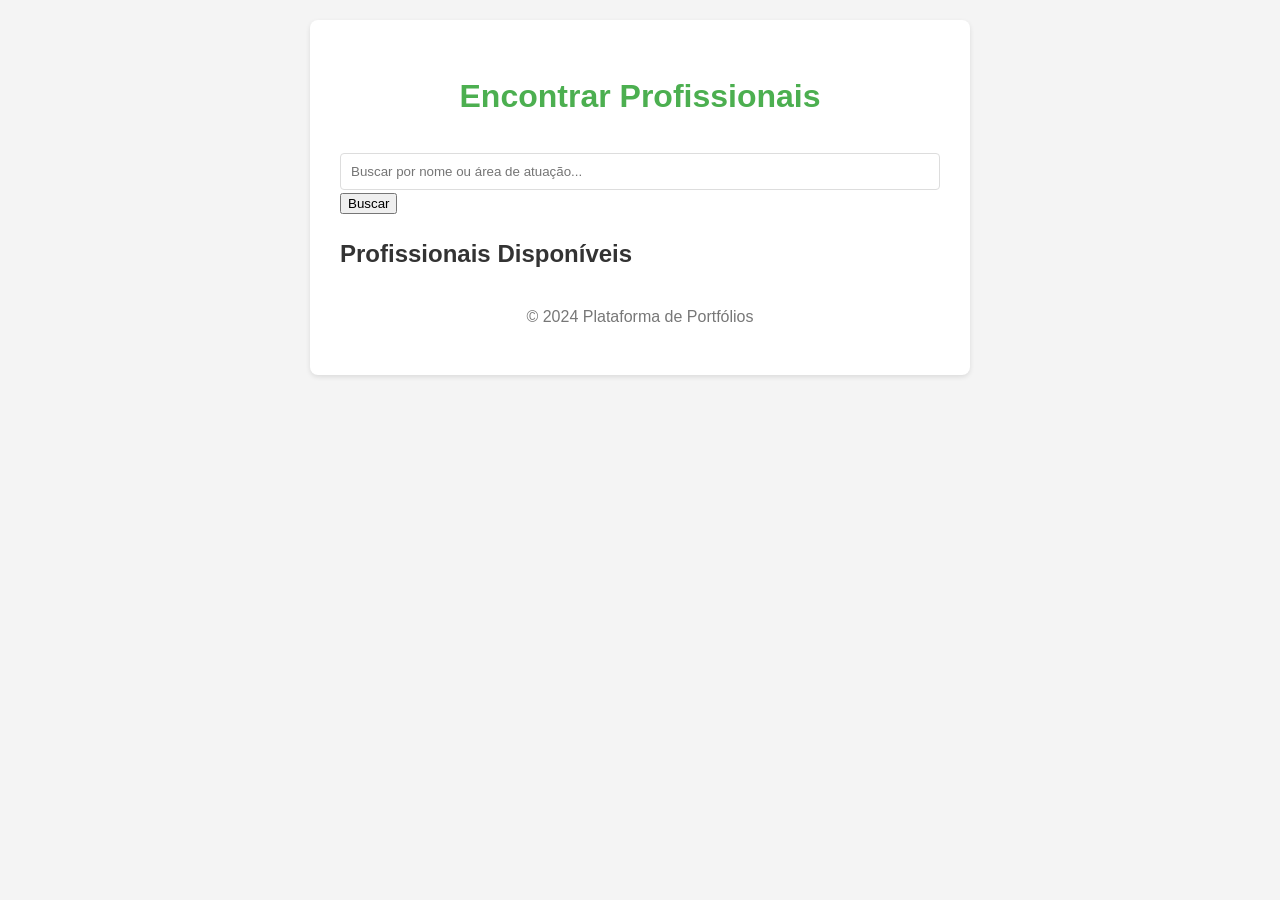
<file: projeto portifólio/html/inicialempresa.html>
<!DOCTYPE html>
<html lang="pt-br">
<head>
    <meta charset="UTF-8">
    <meta name="viewport" content="width=device-width, initial-scale=1.0">
    <title>Empresa - Busca de Profissionais</title>
    <link rel="stylesheet" href="/projeto portifólio/css/style.css">
    <style>
        #lista-oculta li {
            cursor: pointer;
            padding: 5px;
            transition: background 0.3s;
        }

        #lista-oculta li:hover {
            background-color: #f0f0f0;
        }
    </style>
</head>
<body>
    <div class="container">
        <header>
            <h1>Encontrar Profissionais</h1>
        </header>
        
        <section id="busca">
            <input type="text" id="pesquisa" placeholder="Buscar por nome ou área de atuação...">
            <button id="buscar">Buscar</button>
        </section>
        
        <ul id="lista-oculta" style="display: none;">
            <li data-nome="Ana Souza" data-area="Designer">Ana Souza - Designer</li>
            <li data-nome="Carlos Lima" data-area="Desenvolvedor Web">Carlos Lima - Desenvolvedor Web</li>
            <li data-nome="Juliana Alves" data-area="Marketing">Juliana Alves - Marketing</li>
            <li data-nome="Fernando Torres" data-area="Analista de Dados">Fernando Torres - Analista de Dados</li>
        </ul>
        
        <section id="listaPerfis">
            <h2>Profissionais Disponíveis</h2>
            <div id="perfis">
                <!-- Perfis serão inseridos dinamicamente -->
            </div>
        </section>

        <footer>
            <p>© 2024 Plataforma de Portfólios</p>
        </footer>
    </div>

    <!-- Script embutido -->
    <script>
        document.addEventListener('DOMContentLoaded', () => {
            const inputPesquisa = document.getElementById('pesquisa');
            const listaOculta = document.getElementById('lista-oculta');
            const itensOriginais = Array.from(listaOculta.querySelectorAll('li'));

            // Função que redireciona ao clicar no profissional
            function redirecionarParaPerfil(nome) {
                const nomeFormatado = encodeURIComponent(nome.trim());
                window.location.href = `perfil.html?nome=${nomeFormatado}`;
            }

            // Adiciona evento de clique a cada item
            itensOriginais.forEach(item => {
                item.addEventListener('click', () => {
                    const nome = item.dataset.nome;
                    redirecionarParaPerfil(nome);
                });
            });

            inputPesquisa.addEventListener('input', () => {
                const termo = inputPesquisa.value.toLowerCase().trim();

                if (termo === '') {
                    listaOculta.style.display = 'none';
                    return;
                }

                listaOculta.style.display = 'block';
                let algumResultado = false;

                itensOriginais.forEach(item => {
                    const nome = item.dataset.nome.toLowerCase();
                    const area = item.dataset.area.toLowerCase();
                    const corresponde = nome.includes(termo) || area.includes(termo);
                    item.style.display = corresponde ? 'list-item' : 'none';
                    if (corresponde) algumResultado = true;
                });

                if (!algumResultado) {
                    listaOculta.innerHTML = '<li>Nenhum profissional encontrado.</li>';
                } else {
                    listaOculta.innerHTML = '';
                    itensOriginais.forEach(item => {
                        const nome = item.dataset.nome.toLowerCase();
                        const area = item.dataset.area.toLowerCase();
                        if (nome.includes(termo) || area.includes(termo)) {
                            listaOculta.appendChild(item);
                        }
                    });
                }
            });
        });
    </script>
</body>
</html>
</file>
<file: projeto portifólio/css/style.css>
/* Reset básico e estilos gerais */
body {
    font-family: Arial, sans-serif;
    margin: 0;
    padding: 0;
    background-color: #f4f4f4;
    color: #333;
    line-height: 1.6;
}

.container {
    width: 80%;
    max-width: 600px;
    margin: 20px auto;
    background-color: #fff;
    padding: 30px;
    border-radius: 8px;
    box-shadow: 0 2px 5px rgba(0, 0, 0, 0.1);
}

header {
    text-align: center;
    margin-bottom: 30px;
}

header h1 {
    margin-bottom: 10px;
    color: #4CAF50; /* Cor principal */
}

/* Estilos do formulário */
.form-group {
    margin-bottom: 20px;
}

label {
    display: block;
    margin-bottom: 5px;
    font-weight: bold;
}

input[type="text"],
input[type="email"],
input[type="password"],
input[type="url"],
select {
    width: 100%;
    padding: 10px;
    border: 1px solid #ddd;
    border-radius: 4px;
    box-sizing: border-box;
}

select {
    appearance: none;
    background-image: url('data:image/svg+xml;utf8,<svg fill="%23333" height="24" viewBox="0 0 24 24" width="24" xmlns="http://www.w3.org/2000/svg"><path d="M7 10l5 5 5-5z"/><path d="M0 0h24v24H0z" fill="none"/></svg>');
    background-repeat: no-repeat;
    background-position-x: 98%;
    background-position-y: 50%;
}

button[type="submit"] {
    width: 100%;
    padding: 12px;
    background-color: #4CAF50;
    color: #fff;
    border: none;
    border-radius: 4px;
    cursor: pointer;
    font-size: 16px;
    transition: background-color 0.3s ease;
}

button[type="submit"]:hover {
    background-color: #45a049;
}

/* Estilos da seção de perfil */
#perfilSection {
    margin-top: 30px;
}

#perfilDados {
    border: 1px solid #ddd;
    padding: 20px;
    border-radius: 8px;
    background-color: #f9f9f9;
}

#perfilDados p {
    margin-bottom: 10px;
    line-height: 1.4;
}

#perfilDados strong {
    font-weight: bold;
    margin-right: 5px;
}

#editarCadastro {
    width: 100%;
    padding: 12px;
    background-color: #4699c2;
    color: #fff;
    border: none;
    border-radius: 4px;
    cursor: pointer;
    font-size: 16px;
    transition: background-color 0.3s ease;
}


/* Rodapé */
footer {
    text-align: center;
    margin-top: 30px;
    color: #777;
}
.perfil {
    padding: 10px;
    margin-bottom: 8px;
    background-color: #f0f0f0;
    border-radius: 5px;
}
</file>
